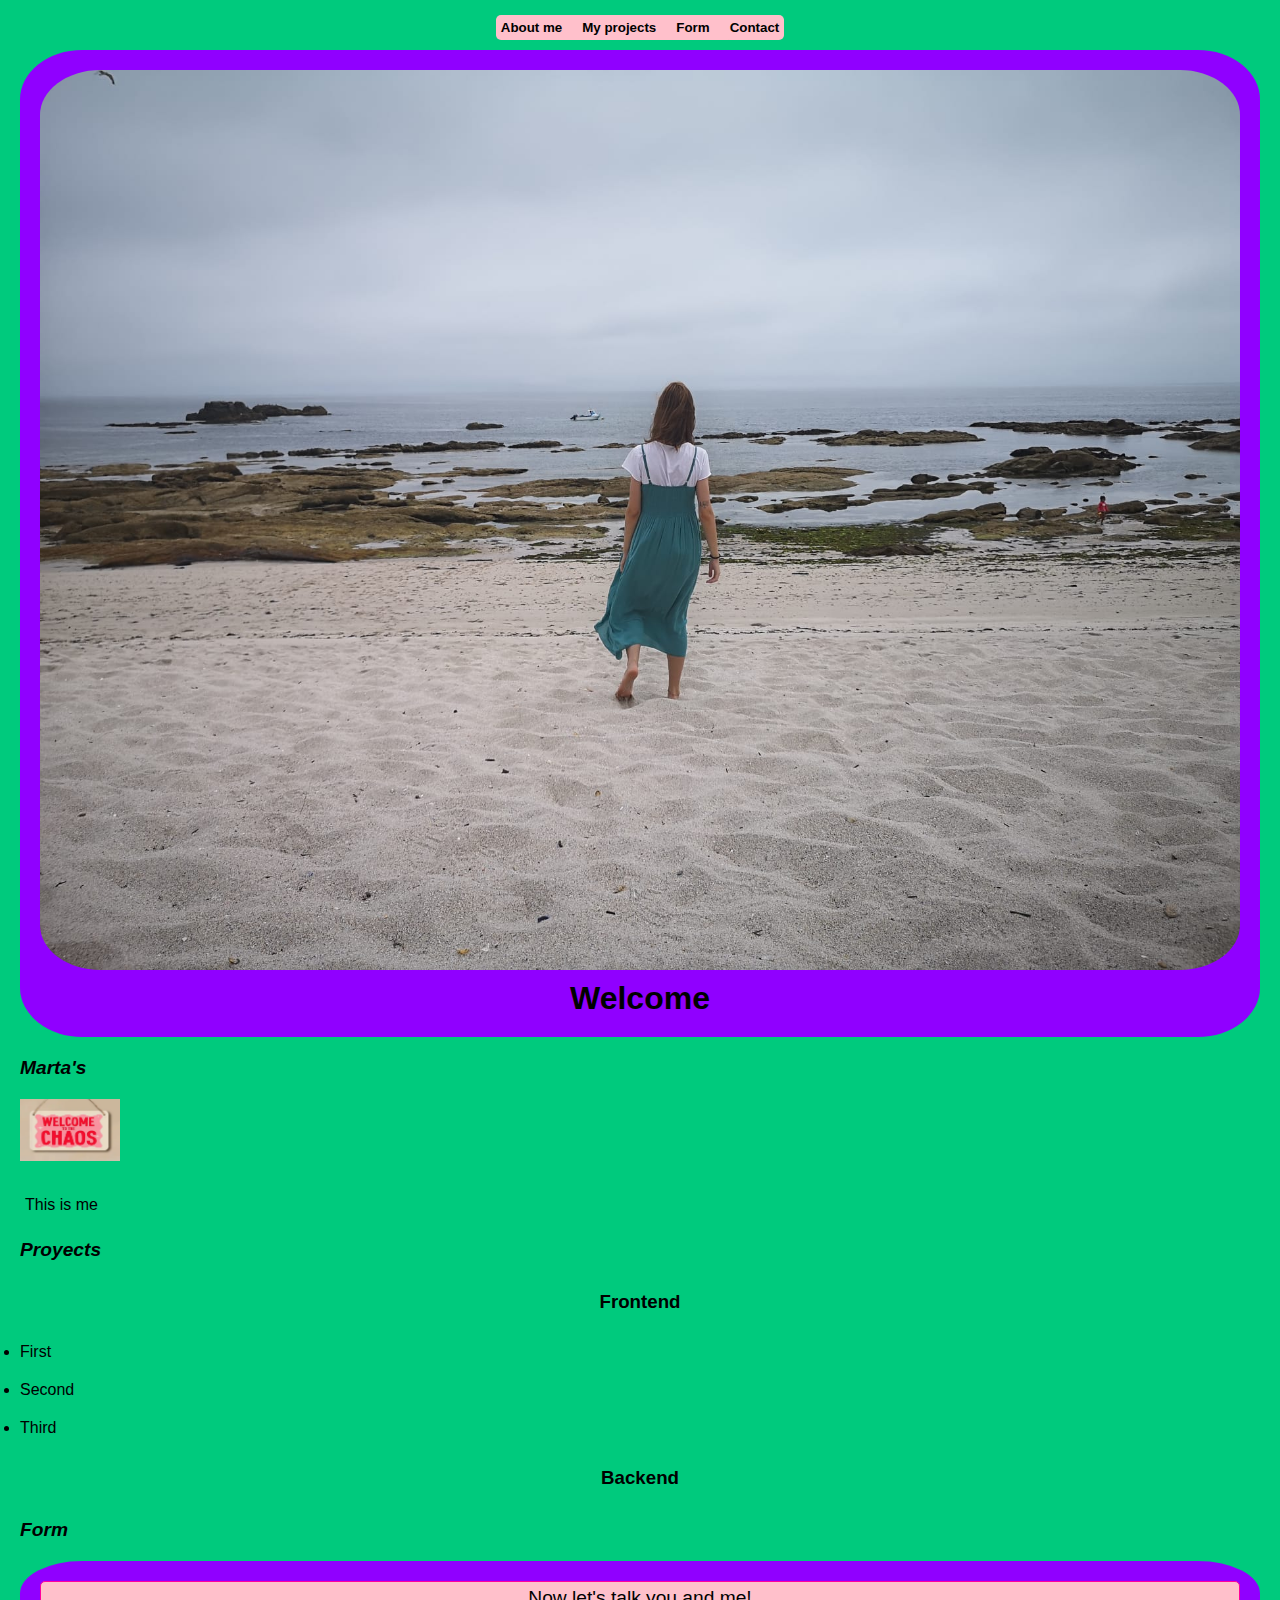
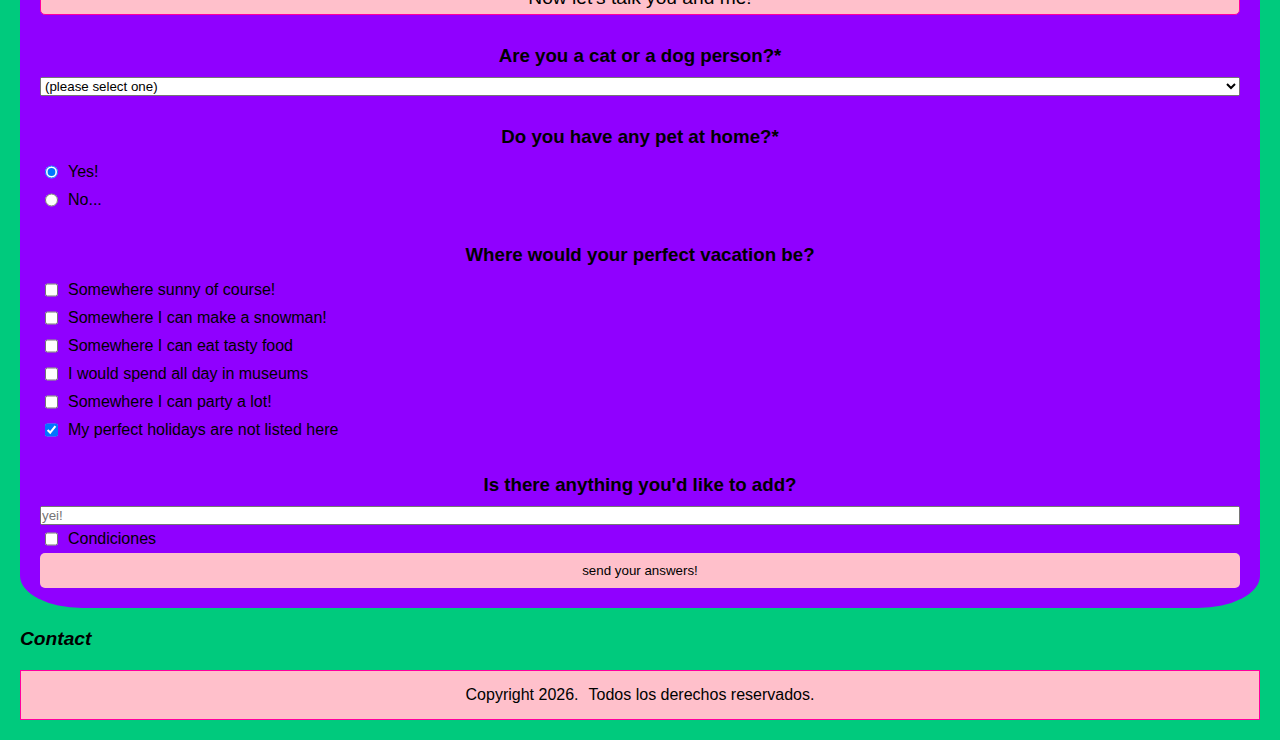
<file: index.html>
<!DOCTYPE html>
    <html lang="es">
    <head>
        <meta charset="UTF-8">
        <meta name="viewport" content="width=device-width, initial-scale=1.0">
        <title id="title" class="title">Mi primera Página Web</title>
        <link rel="stylesheet" href="./styles.css">
    </head>
    <body>
    <header class="header">
        <!--<img class="logo"src="./images/welcome-to-the-chaos.png"alt="welcome to the chaos">
    --> <img class="background"src="./images/isla.de.ons.jpg"alt="isla-de-ons">
        <h1>Welcome</h1>
        <nav class="nav"> <!--hacer un nuevo html para que redirija-->
            <a href="#about">About me</a>
            <a href="#projects">My projects</a>
            <a href="#form">Form</a>
            <a href="#contact">Contact</a>
            <!--los a son nietas, no hijas
            Al hacer scroll quiero que bajen, pero sin logo ni h1-->
        </nav> 
    </header>
    <main>
        <h2 id="about">Marta's</h2>
        <img class="main-img"src="./images/welcome-to-the-chaos.png" alt="welcome to the chaos!"/>
        <p>This is me</p>
       
        <h2 id="projects">Proyects</h2>
        <h3>Frontend</h3>
            <li>First</li>
            <li>Second</li> 
            <li>Third</li>
        <h3>Backend</h3>
        
        <h2 id="form">Form</h2>
            <form> <!-- 4 secciones question (Q+A)
                label + id SIEMPRE en input type text

                label y section??
                ctrl + D para seleccionar lo mismo y escribir a la vez
                values en los options, para luego recogerlos
                añadir legend a cada section, para que se vea mejor en el formulario
                -->
                <p class="form-intro">Now let's talk you and me!</p>
                <section class=question>
                    <h3 class="q1">Are you a cat or a dog person?*</h3>
                    <select class="a1"id="dropdown" name="dropdown" required>
                        <option value="">(please select one)</option>
                        <option value="1">I LOVE cats</option>
                        <option value="2">I LOVE dogs</option>
                        <option value="3">I can't choose!</option>
                        </select>
                </section>
               <section class=question>
                <h3 class="q2">Do you have any pet at home?*</h3>
                    <p><input class="a2"type="radio" name="question2" value="Yes" checked> Yes!</p>
                    <p><input class="a2"type="radio" name="question2" value="No"> No...</p>
                </section>
                <section class=question>
                <h3 class="q3">Where would your perfect vacation be?</h3>
                    <p><input class="a3"type="checkbox" name="question3" value="sunny"> Somewhere sunny of course!</p>
                    <p><input class="a3"type="checkbox" name="question3" value="snowman"> Somewhere I can make a snowman!</p>
                    <p><input class="a3"type="checkbox" name="question3" value="food"> Somewhere I can eat tasty food</p>
                    <p><input type="checkbox"name="question3"value="museums">
                    I would spend all day in museums</p>
                    <p><input class="a3"type="checkbox"name="question3"value="party">
                    Somewhere I can party a lot!</p>
                    <p><input class="a3"type="checkbox"name="question3"value="none" checked>
                    My perfect holidays are not listed here</p> <!--datalist para que desplieguen las opciones, pero también te deja escribir-->
                </section>
                <section class=question>
                <h3 class="q4">Is there anything you'd like to add?</h3>
                    <input class="a4"type="text" name="question4" placeholder="yei!">
                <section>
                <p><input class="conditions"type="checkbox" name="condiciones" value="condiciones" required> Condiciones</p>
                </section>
                <input class="submit"type="submit" value="send your answers!" action="">
                </section>
            </form>
            <h2 id="contact">Contact</h2>
    <footer>
        <p>Copyright 2026. </p>
            <p>Todos los derechos reservados.</p>
    </footer>
    </main>
    </body>
</html>
</file>
<file: styles.css>
/*Orden:
    - Reset 
    - Tipografía
    - Layout
    - Colores
    - Detalles
*/
:root {
--color-rosa: rgb(255, 0, 157);
--color-morado: rgb(144, 0, 255);
--color-naranja: rgb(255, 85, 0);
--color-azul: rgb(0, 4, 255);
--color-verde: rgb(0, 202, 125); 
}

* {
    /*Reset básico*/
    margin: 0;
    padding: 0;
    box-sizing: border-box;
}
body{
    font-family: Arial, Helvetica, sans-serif;
    background-color: var(--color-verde);
}
/*Para poder ver la estructura:
    div, section, header, footer, main{
        border: solid 1px red;
    }
*/
.header{
    display: flex;
    flex-direction: column;
    align-items: center;
    text-align: center;
    margin-top: 30px;
    padding: 20px;
    /*estos ajustes son para móvil*/
    
    background-size:cover;
    background-position: center;
    background-color: var(--color-morado);
    border-radius: 5%;
}
.header img{
width: 100%; 
height: auto; 
margin-bottom: 10px; 
border-radius: 5%;
}
.main-img{
width: 100px; 
height: auto; 

margin-bottom: 10px;
}
/*
Header: desaparece cuando haces scroll, pero se queda el nav
Enlaces cambian de color en hover y no subrayados
ojo! MOBILE FIRST
background-image: url(./images/isla.de.ons.jpg);
<img class="background" src="./images/isla.de.ons.jpg" alt="isla-de-ons">
*/

nav{
    display: flex;
    flex-direction: row;
    gap: 10px;
    margin-top: 15px;
    background-color: pink;
    border-radius: 20%;
    position: fixed;
    /*mirar posición para anchar a algun contenedor*/
    top:0;
}
nav a {
    font-size: smaller;
    display:flex; 
    justify-content: center; 
    align-items: center;
    text-decoration: none;
    color: black;
    font-weight: bold;
    ;
    padding: 5px;
    text-align:center;
    background-color: pink;
    border-radius: 5px
}

body {
    display: flex;
    flex-direction: column;
    justify-content: center;
    margin: 20px;
    gap: 20px;
}
main{
display: flex; 
flex-wrap: wrap;
flex-direction: column;
justify-content: center;
gap: 20px; 
}
h2{
    font-size: larger;
    font-style:oblique;
}
form{
    display:flex;
    flex-direction: column;
    gap:20px;
    background-color: var(--color-morado);
    border-radius: 5%;
    padding:20px;
}
.form-intro{
    font-size: larger;
    justify-content: center;
    text-align: center;
    color: black;
    background-color: pink;
    border: solid 1px var(--color-rosa);
    border-radius: 5px;
}
.question {
    display: flex;
    flex-direction: column;
}
h3{
padding: 10px;
text-align: center;
}
input{
    display:flex;
    flex-direction: column;
    justify-content:flex-start
}
p {
    display: flex;
    flex-wrap: nowrap;
    gap:10px;
    padding:5px;
}
footer{
    display: flex;
    flex-direction: row;
    justify-content: center;
    align-items: center;
    background-color:pink;
    border: 1px solid var(--color-rosa);
    padding: 10px;
}
.submit{
    background-color: pink;
    color: black;
    border: none;
    padding: 10px;
    border-radius: 5px;
}
.submit:hover {
        background-color: var(--color-rosa);
    }

/*
li{
    margin-left: 20px;
    padding-left: 20px;
    gap: 10px;
    marker: none;
}


ol, ul {
    margin-left: 20px;
    padding-left: 20px;
    gap: 10px;
}

.logo{
    width: 30%;
    height: auto;
    border-radius: 0%;
    margin-bottom: 10px;
}
  */
</file>
